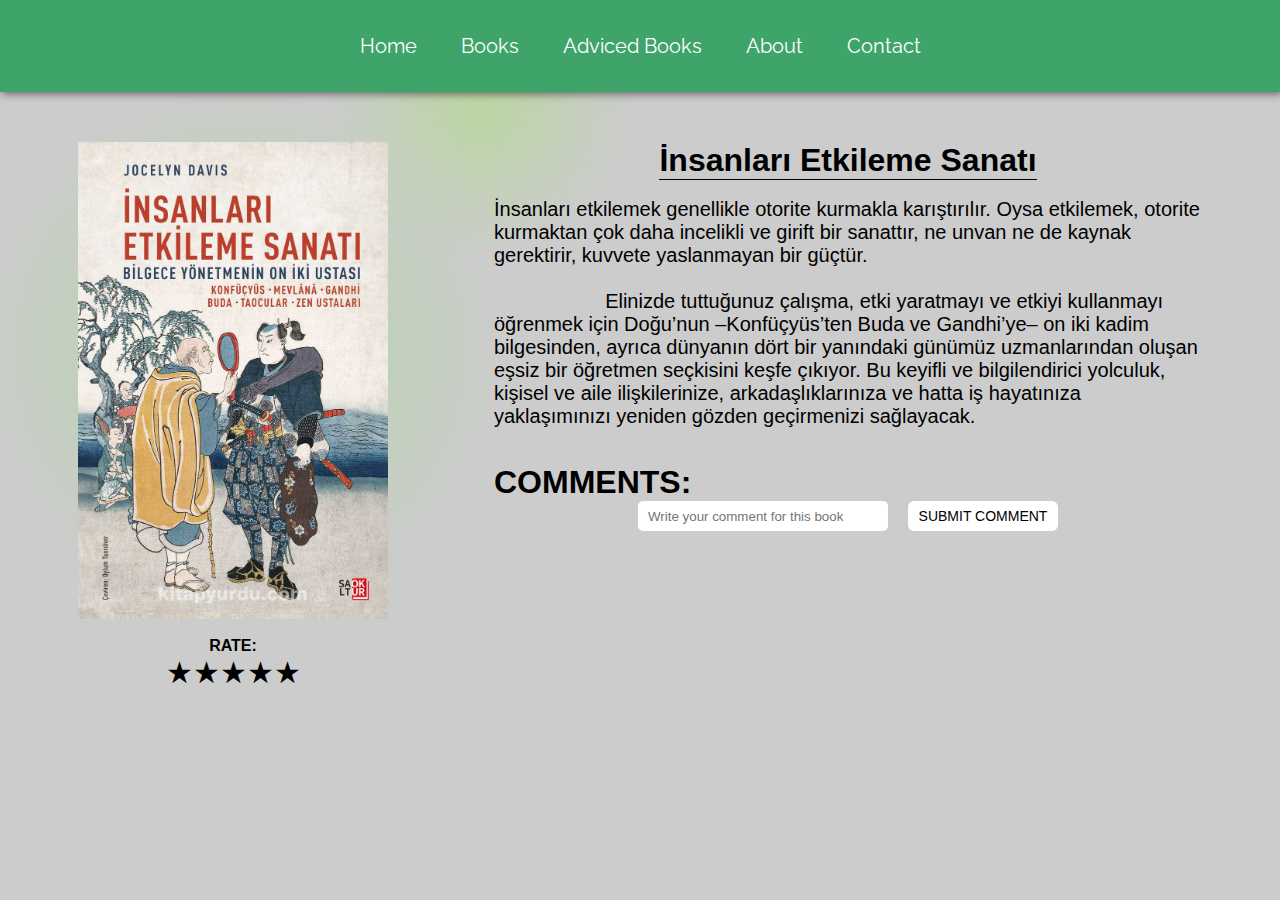
<file: kitapHTML/kitap1.html>
<!DOCTYPE html>
<html lang="en">
<head>
    <meta charset="UTF-8">
    <meta name="viewport" content="width=device-width, initial-scale=1.0">
    <title>Document</title>
    <link rel="stylesheet" href="/CSS/style.css">
    <link rel="stylesheet" href="/CSS/bookPage.css">

    <link rel="stylesheet" href="https://cdnjs.cloudflare.com/ajax/libs/font-awesome/6.7.2/css/all.min.css"/>

</head>
<body>

    
    <div class="leke2"></div>

    <nav id="nav-1">
        <a class="link-1" href="/index.html">Home</a>
        <a class="link-1" href="/index.html#books-tag">Books</a>
        <a class="link-1" href="/index.html#adviced-book">Adviced Books</a>
        <a class="link-1" href="/about.html">About</a>
        <a class="link-1" href="/contact.html">Contact</a>
    </nav>


    
    <section class="book-page-sec">

        
        <div class="img-rating">
        <img src="/photos/kitaplar/psikoloji-insanlarietkilemesanati.jpg" alt="">
        <br>
        <div class="rating">
            <p style="font-family: 'Segoe UI', Tahoma, Geneva, Verdana, sans-serif; font-weight: bold;">RATE:</p>
            <input value="5" name="rating" id="star5" type="radio">
            <label for="star5"></label>
            <input value="4" name="rating" id="star4" type="radio">
            <label for="star4"></label>
            <input value="3" name="rating" id="star3" type="radio">
            <label for="star3"></label>
            <input value="2" name="rating" id="star2" type="radio">
            <label for="star2"></label>
            <input value="1" name="rating" id="star1" type="radio">
            <label for="star1"></label>
          </div>
        </div>
        
        <div class="kitap-icerik">
            <div class="baslik">
                <h1>İnsanları Etkileme Sanatı</h1>
                <br>
                <!-- <hr> -->
                <p class="desc">İnsanları etkilemek genellikle otorite kurmakla karıştırılır. Oysa etkilemek, otorite kurmaktan çok daha incelikli ve girift bir sanattır, ne unvan ne de kaynak gerektirir, kuvvete yaslanmayan bir güçtür.

                    Elinizde tuttuğunuz çalışma, etki yaratmayı ve etkiyi kullanmayı öğrenmek için Doğu’nun –Konfüçyüs’ten Buda ve Gandhi’ye– on iki kadim bilgesinden, ayrıca dünyanın dört bir yanındaki günümüz uzmanlarından oluşan eşsiz bir öğretmen seçkisini keşfe çıkıyor. Bu keyifli ve bilgilendirici yolculuk, kişisel ve aile ilişkilerinize, arkadaşlıklarınıza ve hatta iş hayatınıza yaklaşımınızı yeniden gözden geçirmenizi sağlayacak. </p>
            </div>
            <br>
            <br>
            <div class="yorum-icerigi">
                <h1>COMMENTS:</h1>
                <div class="yorumlar">

                    <div class="comment-elements">
                    <input placeholder="Write your comment for this book" id="yorumInput" type="text">
                    <button id="yorumButton">SUBMIT COMMENT</button>
                </div>
                </div>
            </div>
        </div>

    </section>

<script src="/submit.js"></script>
</body>
</html>
</file>
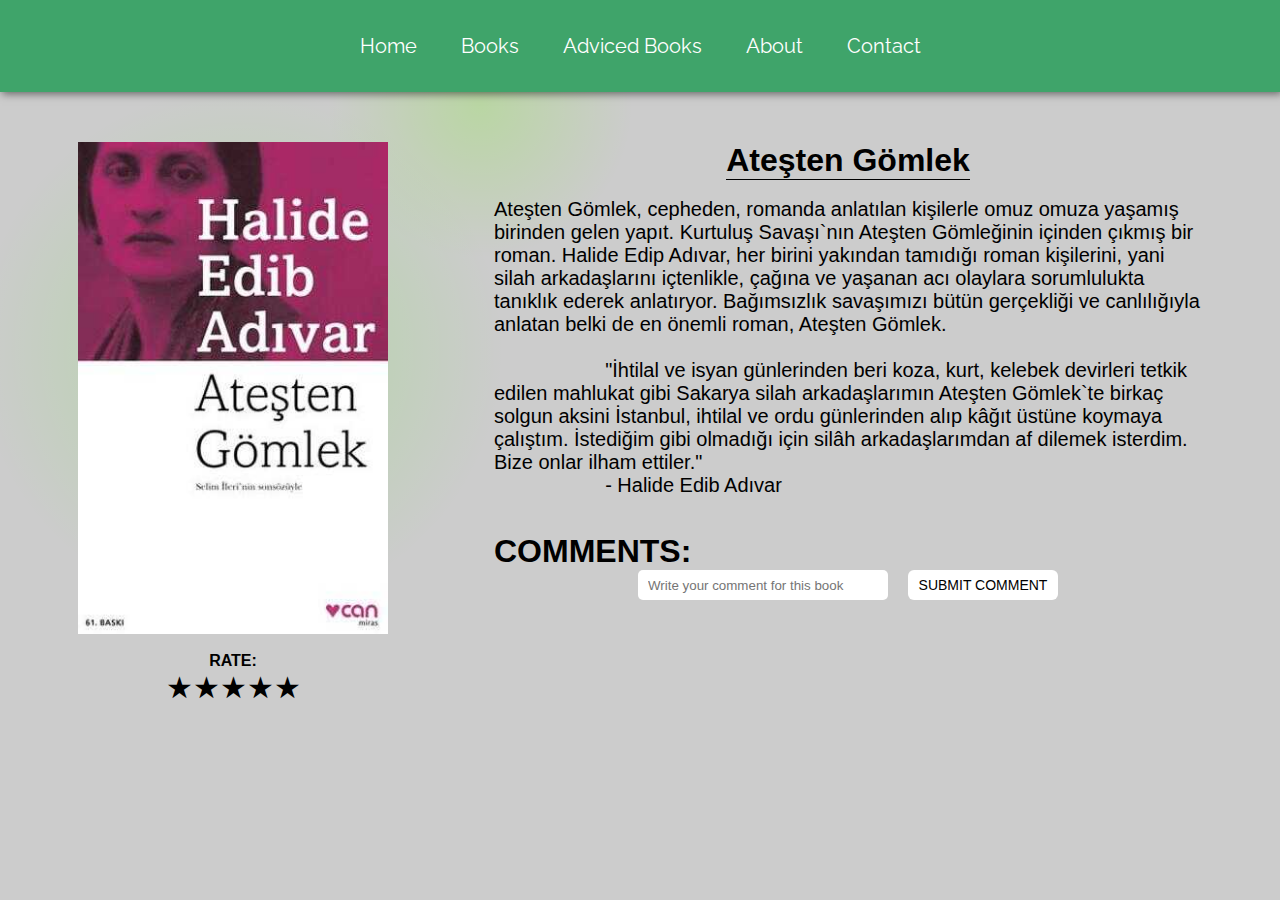
<file: kitapHTML/kitap2.html>
<!DOCTYPE html>
<html lang="en">
<head>
    <meta charset="UTF-8">
    <meta name="viewport" content="width=device-width, initial-scale=1.0">
    <title>Document</title>
    <link rel="stylesheet" href="/CSS/style.css">
    <link rel="stylesheet" href="/CSS/bookPage.css">

    <link rel="stylesheet" href="https://cdnjs.cloudflare.com/ajax/libs/font-awesome/6.7.2/css/all.min.css"/>

</head>
<body>

    <div class="leke2"></div>


    <nav id="nav-1">
        <a class="link-1" href="/index.html">Home</a>
        <a class="link-1" href="/index.html#books-tag">Books</a>
        <a class="link-1" href="/index.html#adviced-book">Adviced Books</a>
        <a class="link-1" href="/about.html">About</a>
        <a class="link-1" href="/contact.html">Contact</a>
    </nav>


    
    <section class="book-page-sec">
        <div class="img-rating">
        <img src="/photos/kitaplar/tarih-atestengomlek.jpg" alt="">
        <br>
        <div class="rating">
            <p style="font-family: 'Segoe UI', Tahoma, Geneva, Verdana, sans-serif; font-weight: bold;">RATE:</p>
            <input value="5" name="rating" id="star5" type="radio">
            <label for="star5"></label>
            <input value="4" name="rating" id="star4" type="radio">
            <label for="star4"></label>
            <input value="3" name="rating" id="star3" type="radio">
            <label for="star3"></label>
            <input value="2" name="rating" id="star2" type="radio">
            <label for="star2"></label>
            <input value="1" name="rating" id="star1" type="radio">
            <label for="star1"></label>
          </div>
        </div>
        <div class="kitap-icerik">
            <div class="baslik">
                <h1>Ateşten Gömlek</h1>
                <br>
                <!-- <hr> -->
                <p class="desc">Ateşten Gömlek, cepheden, romanda anlatılan kişilerle omuz omuza yaşamış birinden gelen yapıt. Kurtuluş Savaşı`nın Ateşten Gömleğinin içinden çıkmış bir roman. Halide Edip Adıvar, her birini yakından tamıdığı roman kişilerini, yani silah arkadaşlarını içtenlikle, çağına ve yaşanan acı olaylara sorumlulukta tanıklık ederek anlatıryor. Bağımsızlık savaşımızı bütün gerçekliği ve canlılığıyla anlatan belki de en önemli roman, Ateşten Gömlek.

                    "İhtilal ve isyan günlerinden beri koza, kurt, kelebek devirleri tetkik edilen mahlukat gibi Sakarya silah arkadaşlarımın Ateşten Gömlek`te birkaç solgun aksini İstanbul, ihtilal ve ordu günlerinden alıp kâğıt üstüne koymaya çalıştım. İstediğim gibi olmadığı için silâh arkadaşlarımdan af dilemek isterdim. Bize onlar ilham ettiler."
                    - Halide Edib Adıvar</p>
            </div>
            <br>
            <br>
            <div class="yorum-icerigi">
                <h1>COMMENTS:</h1>
                <div class="yorumlar">

                    <div class="comment-elements">
                    <input placeholder="Write your comment for this book" id="yorumInput" type="text">
                    <button id="yorumButton">SUBMIT COMMENT</button>
                </div>
                </div>
            </div>
        </div>

    </section>

<script src="/submit.js"></script>
</body>
</html>
</file>
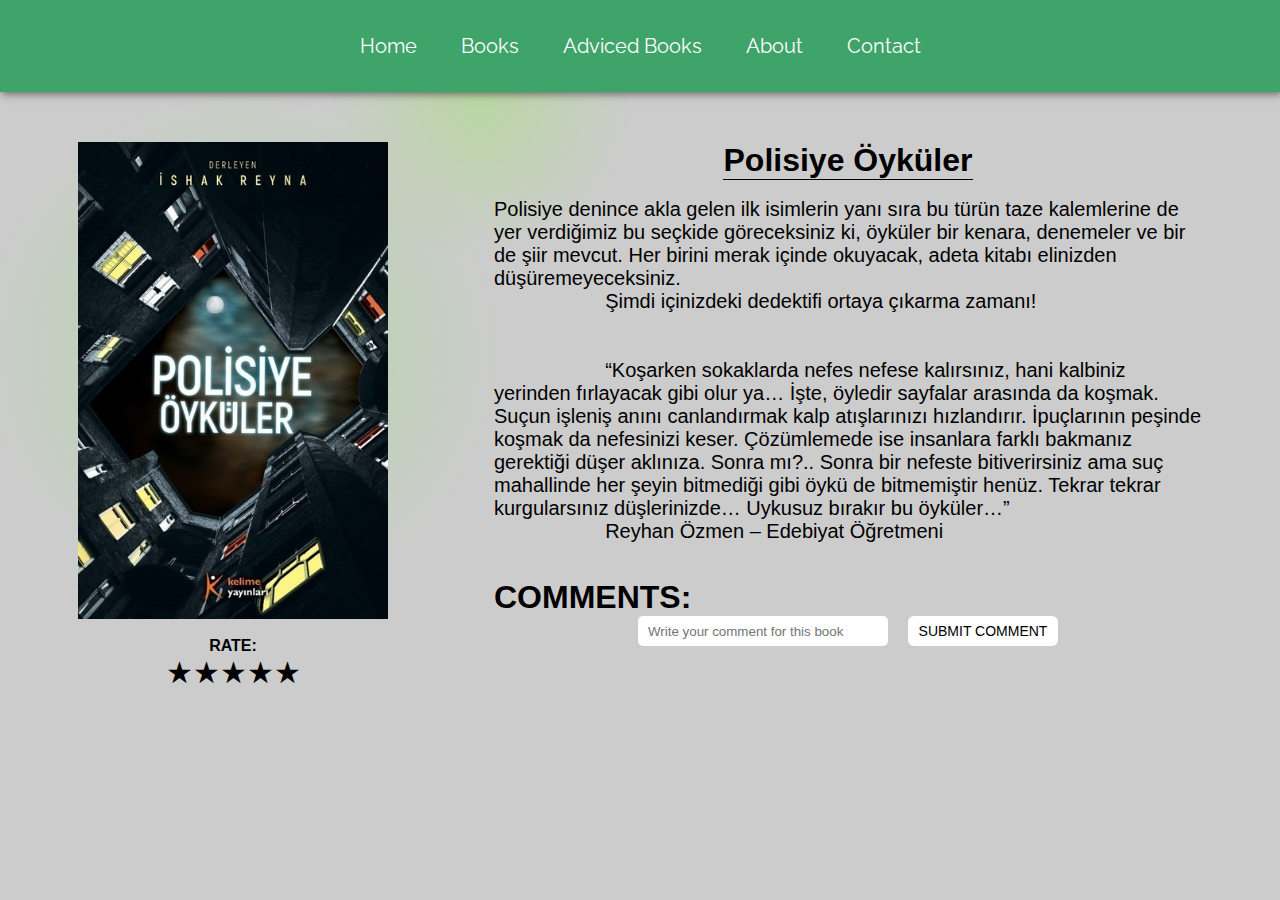
<file: kitapHTML/kitap3.html>
<!DOCTYPE html>
<html lang="en">
<head>
    <meta charset="UTF-8">
    <meta name="viewport" content="width=device-width, initial-scale=1.0">
    <title>Document</title>
    <link rel="stylesheet" href="/CSS/style.css">
    <link rel="stylesheet" href="/CSS/bookPage.css">

    <link rel="stylesheet" href="https://cdnjs.cloudflare.com/ajax/libs/font-awesome/6.7.2/css/all.min.css"/>

</head>
<body>

    <div class="leke2"></div>



    <nav id="nav-1">
        <a class="link-1" href="/index.html">Home</a>
        <a class="link-1" href="/index.html#books-tag">Books</a>
        <a class="link-1" href="/index.html#adviced-book">Adviced Books</a>
        <a class="link-1" href="/about.html">About</a>
        <a class="link-1" href="/contact.html">Contact</a>
    </nav>


    
    <section class="book-page-sec">
        <div class="img-rating">
        <img src="/photos/kitaplar/polisiye-oykuler.jpg" alt="">
        <br>
        <div class="rating">
            <p style="font-family: 'Segoe UI', Tahoma, Geneva, Verdana, sans-serif; font-weight: bold;">RATE:</p>
            <input value="5" name="rating" id="star5" type="radio">
            <label for="star5"></label>
            <input value="4" name="rating" id="star4" type="radio">
            <label for="star4"></label>
            <input value="3" name="rating" id="star3" type="radio">
            <label for="star3"></label>
            <input value="2" name="rating" id="star2" type="radio">
            <label for="star2"></label>
            <input value="1" name="rating" id="star1" type="radio">
            <label for="star1"></label>
          </div>
        </div>
        <div class="kitap-icerik">
            <div class="baslik">
                <h1>Polisiye Öyküler</h1>
                <br>
                <!-- <hr> -->
                <p class="desc">Polisiye denince akla gelen ilk isimlerin yanı sıra bu türün taze kalemlerine de yer verdiğimiz bu seçkide göreceksiniz ki, öyküler bir kenara, denemeler ve bir de şiir mevcut. Her birini merak içinde okuyacak, adeta kitabı elinizden düşüremeyeceksiniz.
                    Şimdi içinizdeki dedektifi ortaya çıkarma zamanı!
                    
                    
                    “Koşarken sokaklarda nefes nefese kalırsınız, hani kalbiniz yerinden fırlayacak gibi olur ya… İşte, öyledir sayfalar arasında da koşmak. Suçun işleniş anını canlandırmak kalp atışlarınızı hızlandırır. İpuçlarının peşinde koşmak da nefesinizi keser. Çözümlemede ise insanlara farklı bakmanız gerektiği düşer aklınıza. Sonra mı?.. Sonra bir nefeste bitiverirsiniz ama suç mahallinde her şeyin bitmediği gibi öykü de bitmemiştir henüz. Tekrar tekrar kurgularsınız düşlerinizde… Uykusuz bırakır bu öyküler…”
                    Reyhan Özmen – Edebiyat Öğretmeni</p>
            </div>
            <br>
            <br>
            <div class="yorum-icerigi">
                <h1>COMMENTS:</h1>
                <div class="yorumlar">

                    <div class="comment-elements">
                    <input placeholder="Write your comment for this book" id="yorumInput" type="text">
                    <button id="yorumButton">SUBMIT COMMENT</button>
                </div>
                </div>
            </div>
        </div>

    </section>

<script src="/submit.js"></script>
</body>
</html>
</file>
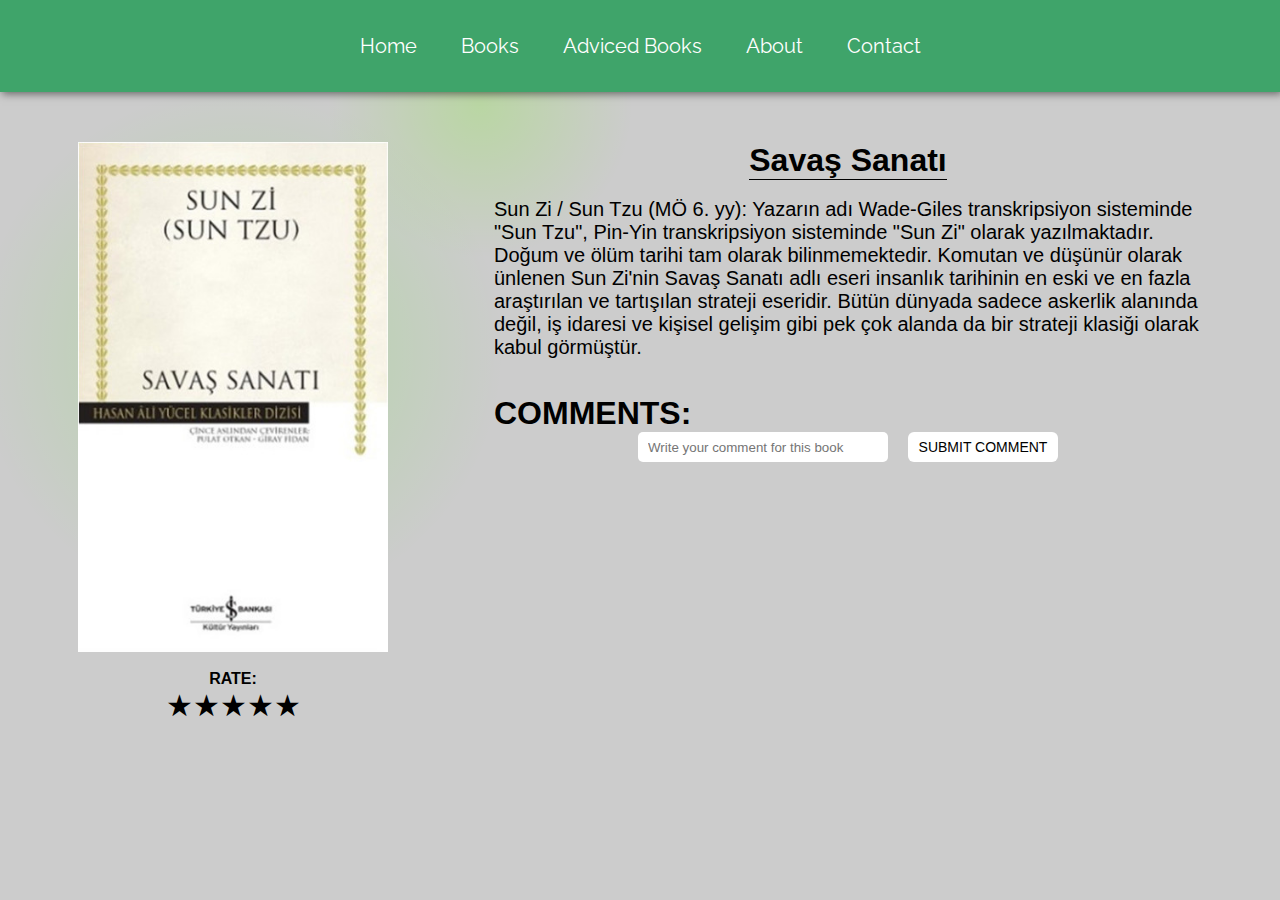
<file: kitapHTML/kitap4.html>
<!DOCTYPE html>
<html lang="en">
<head>
    <meta charset="UTF-8">
    <meta name="viewport" content="width=device-width, initial-scale=1.0">
    <title>Document</title>
    <link rel="stylesheet" href="/CSS/style.css">
    <link rel="stylesheet" href="/CSS/bookPage.css">

    <link rel="stylesheet" href="https://cdnjs.cloudflare.com/ajax/libs/font-awesome/6.7.2/css/all.min.css"/>

</head>
<body>

    <div class="leke2"></div>



    <nav id="nav-1">
        <a class="link-1" href="/index.html">Home</a>
        <a class="link-1" href="/index.html#books-tag">Books</a>
        <a class="link-1" href="/index.html#adviced-book">Adviced Books</a>
        <a class="link-1" href="/about.html">About</a>
        <a class="link-1" href="/contact.html">Contact</a>
    </nav>


    
    <section class="book-page-sec">
        <div class="img-rating">
        <img src="/photos/kitaplar/psikoloji-savasSanati.jpg" alt="">
        <br>
        <div class="rating">
            <p style="font-family: 'Segoe UI', Tahoma, Geneva, Verdana, sans-serif; font-weight: bold;">RATE:</p>
            <input value="5" name="rating" id="star5" type="radio">
            <label for="star5"></label>
            <input value="4" name="rating" id="star4" type="radio">
            <label for="star4"></label>
            <input value="3" name="rating" id="star3" type="radio">
            <label for="star3"></label>
            <input value="2" name="rating" id="star2" type="radio">
            <label for="star2"></label>
            <input value="1" name="rating" id="star1" type="radio">
            <label for="star1"></label>
          </div>
        </div>
        <div class="kitap-icerik">
            <div class="baslik">
                <h1>Savaş Sanatı</h1>
                <br>
                <!-- <hr> -->
                <p class="desc">Sun Zi / Sun Tzu (MÖ 6. yy): Yazarın adı Wade-Giles transkripsiyon sisteminde "Sun Tzu", Pin-Yin transkripsiyon sisteminde "Sun Zi" olarak yazılmaktadır. Doğum ve ölüm tarihi tam olarak bilinmemektedir. Komutan ve düşünür olarak ünlenen Sun Zi'nin Savaş Sanatı adlı eseri insanlık tarihinin en eski ve en fazla araştırılan ve tartışılan strateji eseridir. Bütün dünyada sadece askerlik alanında değil, iş idaresi ve kişisel gelişim gibi pek çok alanda da bir strateji klasiği olarak kabul görmüştür.</p>
            </div>
            <br>
            <br>
            <div class="yorum-icerigi">
                <h1>COMMENTS:</h1>
                <div class="yorumlar">

                    <div class="comment-elements">
                    <input placeholder="Write your comment for this book" id="yorumInput" type="text">
                    <button id="yorumButton">SUBMIT COMMENT</button>
                </div>
                </div>
            </div>
        </div>

    </section>

<script src="/submit.js"></script>
</body>
</html>
</file>
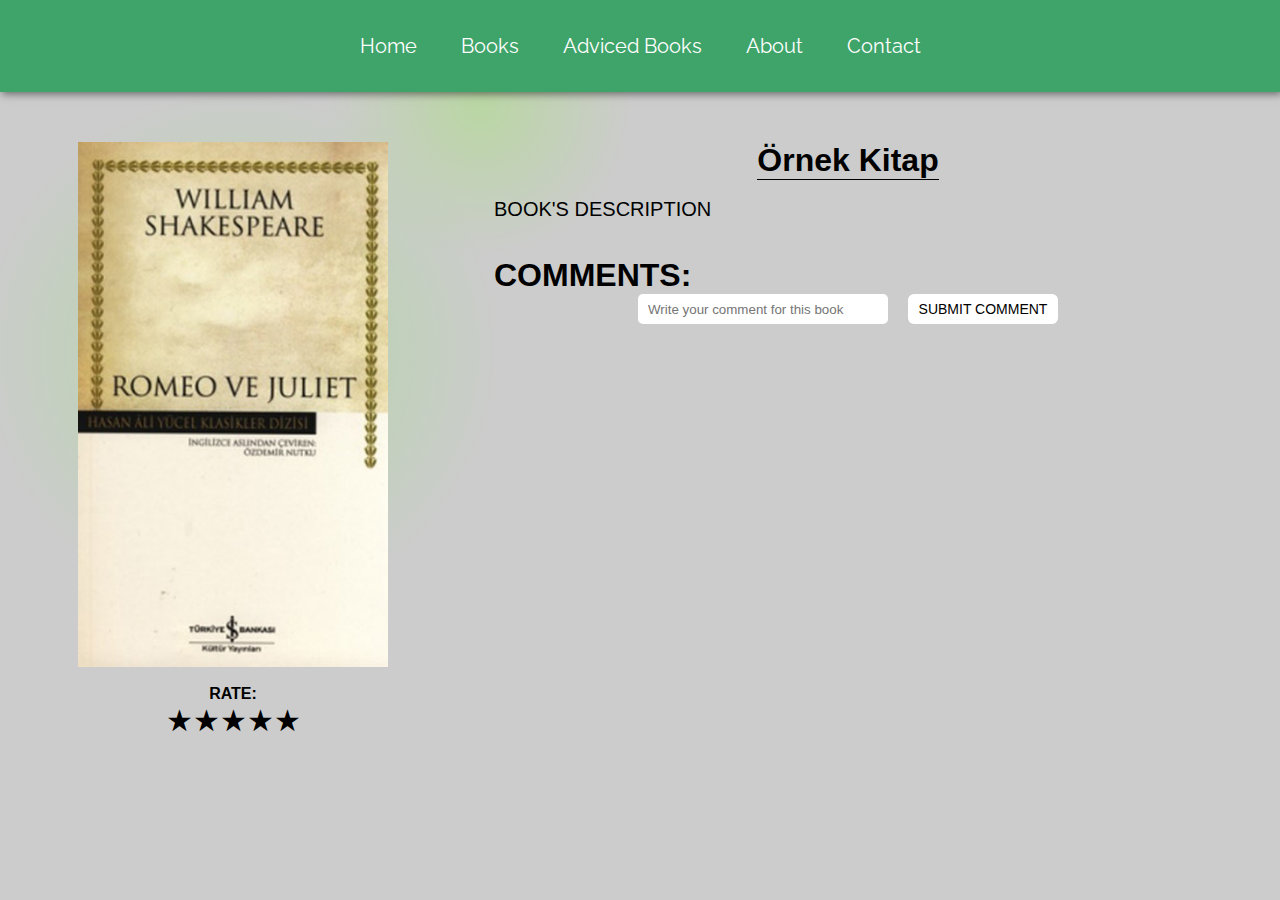
<file: kitapHTML/ornek.html>
<!DOCTYPE html>
<html lang="en">
<head>
    <meta charset="UTF-8">
    <meta name="viewport" content="width=device-width, initial-scale=1.0">
    <title>Document</title>
    <link rel="stylesheet" href="/CSS/style.css">
    <link rel="stylesheet" href="/CSS/bookPage.css">

    <link rel="stylesheet" href="https://cdnjs.cloudflare.com/ajax/libs/font-awesome/6.7.2/css/all.min.css"/>

</head>
<body>


    <div class="leke2"></div>

    
    <nav id="nav-1">
        <a class="link-1" href="/index.html">Home</a>
        <a class="link-1" href="/index.html#books-tag">Books</a>
        <a class="link-1" href="/index.html#adviced-book">Adviced Books</a>
        <a class="link-1" href="/about.html">About</a>
        <a class="link-1" href="/contact.html">Contact</a>
    </nav>


    
    <section class="book-page-sec">
        <div class="img-rating">
        <img src="/photos/kitaplar/romeojuliet.jpg" alt="">
        <br>
        <div class="rating">
            <p style="font-family: 'Segoe UI', Tahoma, Geneva, Verdana, sans-serif; font-weight: bold;">RATE:</p>
            <input value="5" name="rating" id="star5" type="radio">
            <label for="star5"></label>
            <input value="4" name="rating" id="star4" type="radio">
            <label for="star4"></label>
            <input value="3" name="rating" id="star3" type="radio">
            <label for="star3"></label>
            <input value="2" name="rating" id="star2" type="radio">
            <label for="star2"></label>
            <input value="1" name="rating" id="star1" type="radio">
            <label for="star1"></label>
          </div>
        </div>
        <div class="kitap-icerik">
            <div class="baslik">
                <h1>Örnek Kitap</h1>
                <br>
                <!-- <hr> -->
                <p class="desc">BOOK'S DESCRIPTION</p>
            </div>
            <br>
            <br>
            <div class="yorum-icerigi">
                <h1>COMMENTS:</h1>
                <div class="yorumlar">

                    <div class="comment-elements">
                    <input placeholder="Write your comment for this book" id="yorumInput" type="text">
                    <button id="yorumButton">SUBMIT COMMENT</button>
                </div>
                </div>
            </div>
        </div>

    </section>

<script src="/submit.js"></script>
</body>
</html>
</file>
<file: CSS/style.css>
@import url(https://fonts.googleapis.com/css?family=Raleway);

* {
    margin: 0 auto;
    padding: 0;
    box-sizing: border-box;
}

html{
    scroll-behavior: smooth;
  }

  body {
    background-color: #ccc;
  }

  nav {
    padding: 34px;
    text-align: center;
    font-family: Raleway;
    box-shadow: 2px 2px 8px rgba(0, 0, 0, 0.5);
  }
  
  #nav-1 {
    background: #3fa46a;
  }
  
  
  .link-1 {
    transition: 0.3s ease;
    background: #3fa46a;
    color: #ffffff;
    font-size: 20px;
    text-decoration: none;
    border-top: 4px solid #3fa46a;
    border-bottom: 4px solid #3fa46a;
    padding: 20px 0;
    margin: 0 20px;
  }
  .link-1:hover {
    border-top: 4px solid #ffffff;
    border-bottom: 4px solid #ffffff;
    padding: 6px 0; 
  }


#arainput {
    border-radius: 5px;
    padding: 5px;
    width: 20%;
    border: none;
    margin-left: 10px;
}

.fa-magnifying-glass:hover {
    transform: scale(1.1);
    cursor: pointer;
    transition: all ease 0.5s;
  }

  .main-sec {
    width: 100%;
    display: flex;
    /* justify-content:space-around; */
    align-items: center;
    height: 406px;
    padding: 200px;
    margin-bottom: 50px;
    font-family:'Segoe UI', Tahoma, Geneva, Verdana, sans-serif;
    /* border-bottom: 1px solid black; */
  }

  .main-sec .ana-icerik p {
    font-size:x-large;
  }

  .leke1 {
    position: absolute;
    top: 0;
    right: 0;
    background-color: #3fa46bd0;
    width: 800px;
    height: 700px;
    z-index: -1;
    background: radial-gradient(circle at 60% 15%, rgba(111, 255, 0, 0.2), rgba(255, 165, 0, 0) 20%),
    radial-gradient(circle at 30% 50%, rgba(72, 255, 0, 0.2), rgba(255, 140, 0, 0) 40%);
    /* radial-gradient(circle at 60% 85%, rgba(157, 255, 0, 0.2), rgba(255, 200, 0, 0) 20%); */
}

.leke2 {
  position: absolute;
  top: 0;
  left: 0;
  background-color: #3fa46bd0;
  width: 800px;
  height: 700px;
  z-index: -1;
  background: radial-gradient(circle at 60% 15%, rgba(111, 255, 0, 0.2), rgba(255, 165, 0, 0) 20%),
  radial-gradient(circle at 30% 50%, rgba(72, 255, 0, 0.2), rgba(255, 140, 0, 0) 40%);
  /* radial-gradient(circle at 60% 85%, rgba(157, 255, 0, 0.2), rgba(255, 200, 0, 0) 20%); */
}
  

  .main-sec img {
    width: 400px;
  }
  


  .kategoriler {
    display: flex;
    justify-content: flex-start;
    list-style-type: none;
  
  }

  .kategoriler .category {
    margin: 0 0 0 50px;
}

  .kategoriler button {
    width: 150px;
    padding: 15px;
    cursor: pointer;
    border:none;
    border-radius: 10px;
    box-shadow: inset 0px 10px 15px -3px rgba(0,0,0,0.1),0px 20px 15px -3px rgba(0,0,0,0.1);
    transition: all ease 0.3s;

  }

  .kategoriler button:hover {
    transition: all ease 0.3s;
    background-color: #57d78f;
  }


#goToBook {
  text-decoration: none;
  color: black;
}
</file>
<file: CSS/bookPage.css>
.book-page-sec {
    display: flex;
    gap: 50px;
    padding: 50px;
    
}

.img-rating {
    display: flex;
    flex-direction: column;
}

.book-page-sec img {
    width: 310px;
    
}

.kitap-icerik {
    
    width: 60%;
    
    
}


.baslik h1 {
    font-family: 'Segoe UI', Tahoma, Geneva, Verdana, sans-serif;
    max-width: max-content;
    border-bottom: 1px solid black;
}

.desc {
    font-size: 20px;
    white-space: pre-wrap;
    font-family: 'Segoe UI', Tahoma, Geneva, Verdana, sans-serif;

}


.yorum-icerigi h1 {
    font-family: 'Segoe UI', Tahoma, Geneva, Verdana, sans-serif;

}

.yorumlar {
    display: flex;
    flex-direction: column-reverse; 
    gap: 10px;
    
}

.comment-elements{
    display: flex;
    gap: 20px;
    height: 30px;
    
}

  #yorumInput {
    padding: 10px;
    width: 250px;
    border: none;
    border-radius: 5px;

}
 #yorumButton {
   border-radius: 6px;
   /* padding: 15px; */
   width: 150px;
   height: 30px;
    background-color: white;
   font-size:14px;
   text-align: center;
   border: none;
   cursor: pointer;
   transition: all ease 0.3s;

}

#yorumButton:hover {
    background-color: #57d78f;
    transition: all ease 0.3s;
    transform: scale(1.1);

}

.yorumlar p {
    max-width: max-content;
    background-color: #333;
    border-radius: 10px;
    margin: 5px 0;
    font-size: 20px;
    text-align: center;
    color: white;
    padding: 15px;
    border-bottom: 1px solid black;
}






.rating {
    display: inline-block;
   
    text-align: center;
  }
  
  .rating input {
    display: none;
  }
  
  .rating label {
    
    float: right;
    cursor: pointer;
    color: black;
    transition: color 0.3s;
  }
  
  .rating label:before {
    content: '\2605';
    font-size: 30px;
    
    
  }
  
  .rating input:checked ~ label,
  .rating label:hover,
  .rating label:hover ~ label {
    color: yellow;
    transition: color 0.3s;
    
  }
</file>
